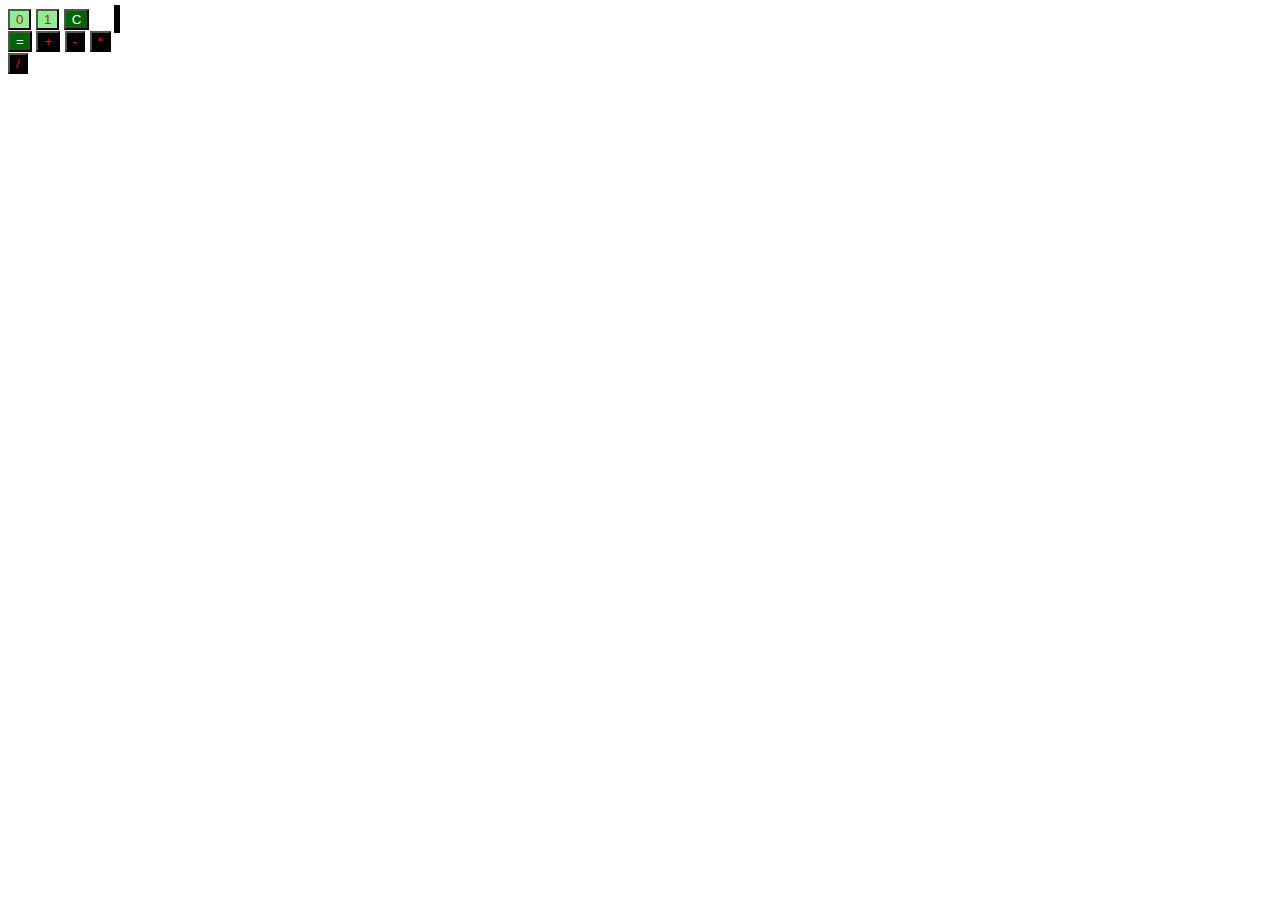
<file: Day 1/BinaryCalculator/index.html>
<!-- Enter your HTML code here -->
<!DOCTYPE html>
<html>
    <head>
        <meta charset="utf-8">
        <title>Binary Calculator</title>
        <link rel="stylesheet" href="css/binaryCalculator.css" type="text/css">
    </head>
    <body>
        <output name="res" id= "res" for="a b"></output>
         <div id="btns" class="btns">
            <button type = "submit" id = "btn0">0</button>
            <button type = "submit" id = "btn1">1</button>
            <button type = "submit" id = "btnClr">C</button>
            <button type = "submit" id = "btnEql">=</button>
            <button type = "submit" id = "btnSum">+</button>
            <button type = "submit" id = "btnSub">-</button>
            <button type = "submit" id = "btnMul">*</button>
            <button type = "submit" id = "btnDiv">/</button>
        </div>
        <script src="js/binaryCalculator.js" type="text/javascript"></script>
    </body>
</html>
</file>
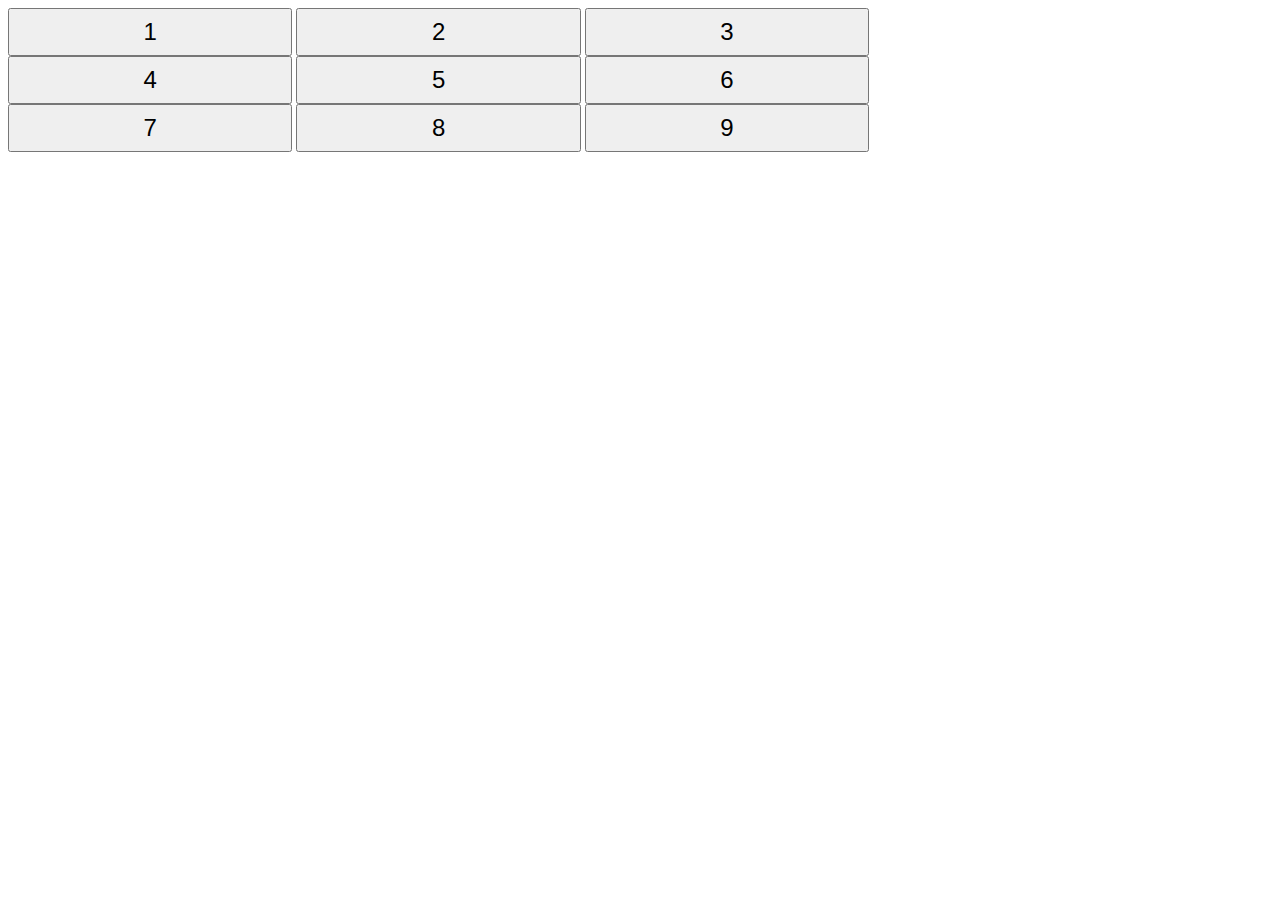
<file: Day 1/ButtonsContainer/index.html>
<!-- Enter your HTML code here -->

<!DOCTYPE html>

<html>

    <head>

        <meta charset="utf-8">

        <title>Buttons Grid</title>

         <link rel="stylesheet" href = "css/buttonsGrid.css" type="text/css">

    </head>

    <body>

        <div id="btns">



            <button id="btn1">1</button>



            <button id="btn2">2</button>



            <button id="btn3">3</button><br/>



            <button id="btn4">4</button>



            <button id="btn5" onclick="btnClick()">5</button>



            <button id="btn6">6</button><br/>



            <button id="btn7">7</button>



            <button id="btn8">8</button>



            <button id="btn9">9</button><br/>



        </div>

         <script src="js/buttonsGrid.js" type="text/javascript"></script>

    </body>

</html>
</file>
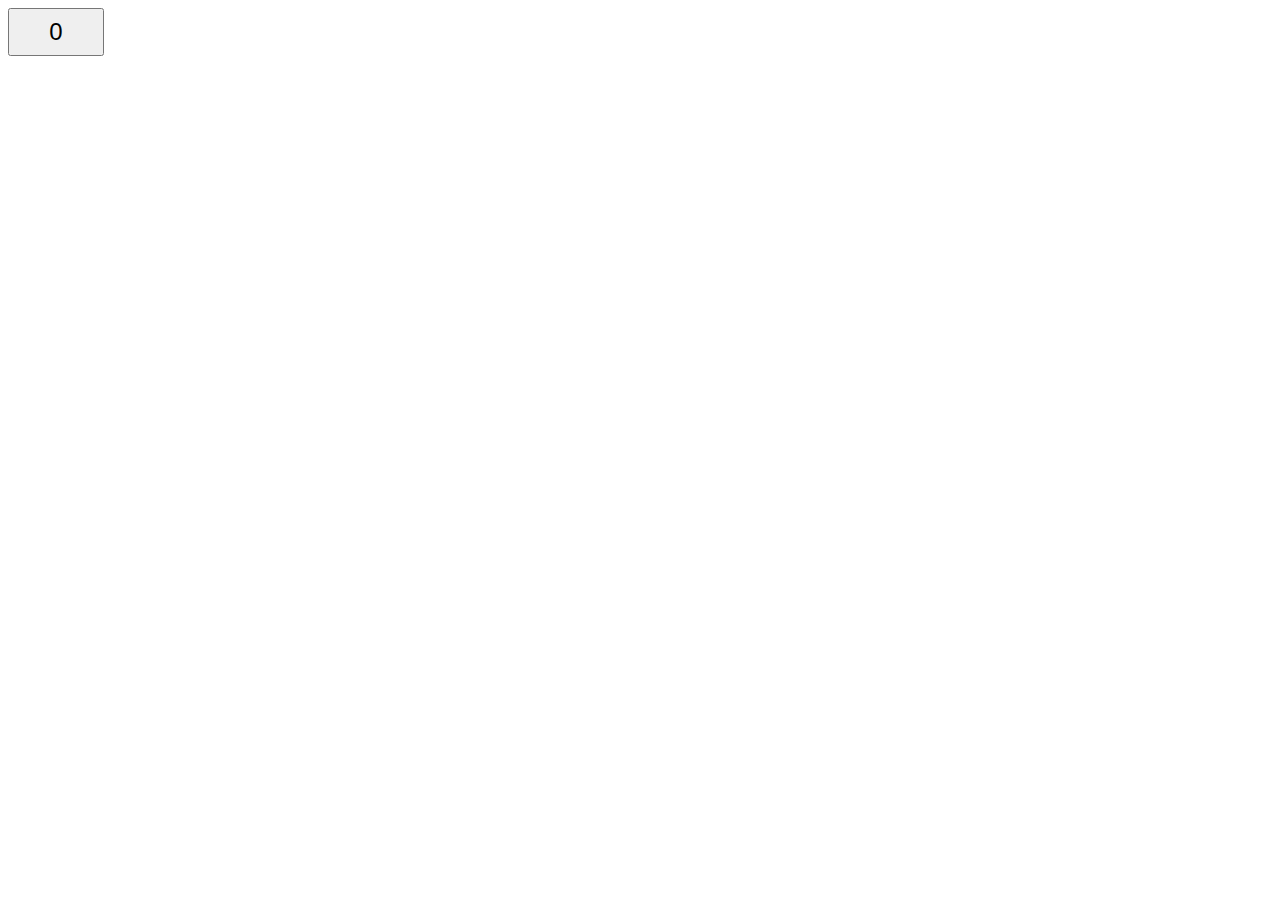
<file: Day 1/CreateaButton/index.html>
<!-- Enter your HTML code here -->

<!DOCTYPE html>

<html>

    <head>

        <meta charset="utf-8">

        <link rel="stylesheet" href="css/button.css" type="text/css">

        <title>Button</title>

    </head>

    <body>

        <button id="btn" onClick="myFunction(this)">0</button>

        <script src="js/button.js" type="text/javascript">

        </script>

    </body>

</html>
</file>
<file: Day 1/BinaryCalculator/css/binaryCalculator.css>
body {
    width:33%;
}
#res {
    background-color:lightgray;
    font-size:20px;
    border:solid;
    height:48px;
}
#btn0, #btn1 {
    background-color : lightgreen;
    color : brown; 
}
#btnClr, #btnEql {
    background-color : darkgreen;
    color : white;
}
#btnSum, #btnSub, #btnMul, #btnDiv {
    background-color : black;
    color : red;
}
.btns {
    width : 25%;
    height : 36px;
    font-size : 18px;
    margin : 0px;
    float : left;
}
</file>
<file: Day 1/ButtonsContainer/css/buttonsGrid.css>
#btns{



    width:75%;



}


#btn1, #btn2, #btn3, #btn4, #btn5, #btn6, #btn7, #btn8, #btn9{



    width:30%;



    height:48px;



    font-size:24px;



}
</file>
<file: Day 1/CreateaButton/css/button.css>
#btn {

    width:96px;

    height:48px;

    font-size:24px;

}
</file>
